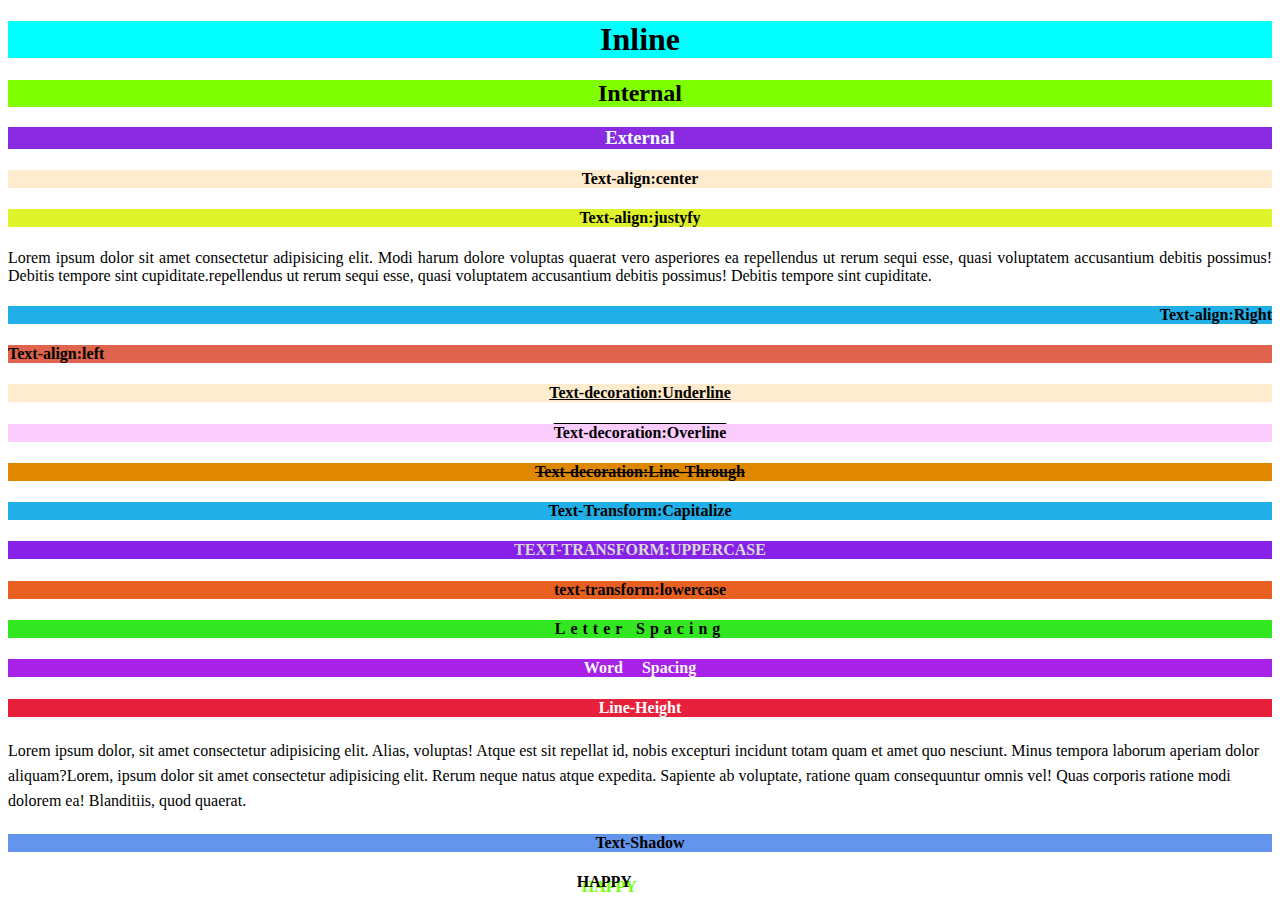
<file: Practise 5/index.html>
<!DOCTYPE html>
<html lang="en">
<head>
    <meta charset="UTF-8">
    <meta name="viewport" content="width=device-width, initial-scale=1.0">
    <link rel="stylesheet" href="css/style.css">
    <title>Document</title>
    <style>
        h2
        {
            background-color: chartreuse;
            color: black;
            text-align: center;
        }
    </style>

</head>
<body>
<h1 style="background-color: aqua; color: black;text-align: center;">Inline</h1>
<h2>Internal</h2>
<h3>External</h3>
<h4 style="background-color: blanchedalmond;color: black;text-align: center;">Text-align:center</h4>
<div>
    <h4 style="background-color: rgb(223, 243, 43);color: black;text-align: center;">Text-align:justyfy</h4><p style="text-align: justify;" >
Lorem ipsum dolor sit amet consectetur adipisicing elit. Modi harum dolore voluptas quaerat vero asperiores ea repellendus ut rerum sequi esse, quasi voluptatem accusantium debitis possimus! Debitis tempore sint cupiditate.repellendus ut rerum sequi esse, quasi voluptatem accusantium debitis possimus! Debitis tempore sint cupiditate.
</p>
</div>

<h4 style="background-color: rgb(33, 175, 231);color: black;text-align: right;">Text-align:Right</h4>
<h4 style="background-color: rgb(223, 99, 77);color: rgb(0, 0, 0);text-align: left;">Text-align:left</h4>
<h4 style="background-color: blanchedalmond;color: black;text-decoration: underline;text-align: center;">Text-decoration:Underline</h4>
<h4 style="background-color: rgb(251, 205, 255);color: black;text-decoration: overline;text-align: center;">Text-decoration:Overline</h4>
<h4 style="background-color: rgb(224, 135, 0);color: black;text-decoration:line-through;text-align: center;">Text-decoration:Line-Through</h4>

<h4 style="background-color: rgb(33, 175, 231);color: black;text-transform: capitalize;text-align: center;">text-transform:capitalize</h4>
<h4 style="background-color: rgb(135, 33, 231);color: rgb(216, 216, 216);text-transform: uppercase;text-align: center;">text-transform:uppercase</h4>
<h4 style="background-color: rgb(231, 96, 33);color: black;text-transform:lowercase;text-align: center;">text-transform:LOWERCASE</h4>
<h4 style="background-color: rgb(50, 231, 33);color: black;letter-spacing: 5px;text-align: center;">Letter Spacing</h4>
<h4 style="background-color: rgb(168, 33, 231);color: rgb(245, 245, 245);word-spacing: 15px;text-align: center;">Word Spacing</h4>
<div>
    <h4 style="background-color: rgb(231, 33, 59);color: rgb(255, 255, 255);text-align: center;">Line-Height</h4>
    <p style="line-height: 25px;">Lorem ipsum dolor, sit amet consectetur adipisicing elit. Alias, voluptas! Atque est sit repellat id, nobis excepturi incidunt totam quam et amet quo nesciunt. Minus tempora laborum aperiam dolor aliquam?Lorem, ipsum dolor sit amet consectetur adipisicing elit. Rerum neque natus atque expedita. Sapiente ab voluptate, ratione quam consequuntur omnis vel! Quas corporis ratione modi dolorem ea! Blanditiis, quod quaerat.
    </p>
</div>

<div>
    <h4 style="text-align: center;background-color: cornflowerblue;">Text-Shadow</h4>
    <b style="text-align:center; text-shadow: 5px 5px rgb(115, 255, 0);color: rgb(0, 0, 0);margin-left: 45%;">HAPPY</b>
</div>


</body>
</html>
</file>
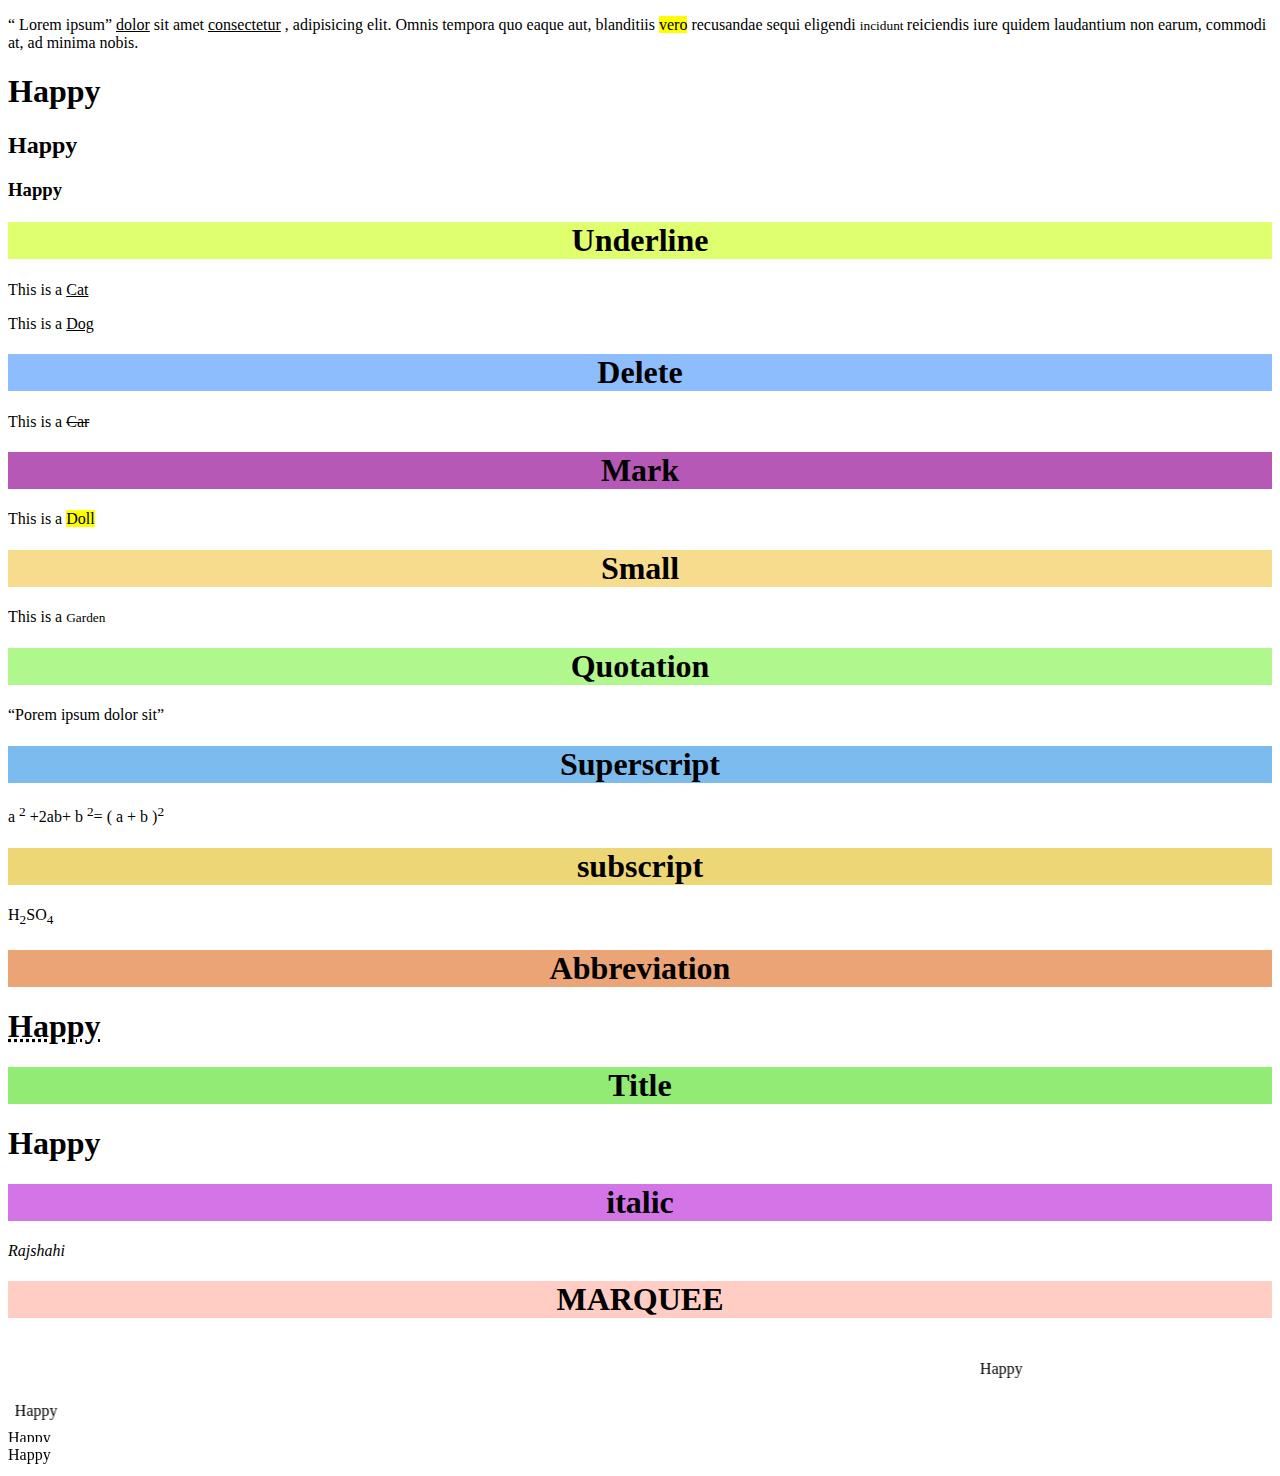
<file: Project 2/index.html>
<!DOCTYPE html>
<html lang="en">
<head>
    <meta charset="UTF-8">
    <meta name="viewport" content="width=device-width, initial-scale=1.0">
    <title>Document</title>
</head>
<body>
    <p> <q> Lorem ipsum</q> <u> dolor</u> sit amet <ins>consectetur</ins> , adipisicing elit. Omnis  tempora quo eaque aut, blanditiis <mark>vero</mark> recusandae sequi eligendi <small>incidunt </small> reiciendis iure quidem laudantium non earum, commodi at, ad minima nobis.</p>
    <h1>Happy</h1>
    <h2>Happy</h2>
    <h3>Happy</h3>
    <h1 style="text-align: center; background-color: rgb(224, 255, 110);" >Underline</h1>
    <p>This is a <u>Cat</u></p>
    <p>This is a <ins>Dog</ins></p>
    <h1 style="text-align: center; background-color: rgb(141, 189, 252);">Delete</h1>
    <p>This is a <del>Car</del></p>
    <h1 style="text-align: center; background-color: rgb(182, 88, 182);" >Mark</h1>
    <p>This is a <mark>Doll</mark> </p>
    <h1 style="text-align: center;background-color: rgb(248, 220, 142); ">Small</h1>
    <p>This is a <small>Garden</small></p>
    <h1 style="text-align: center;background-color: rgb(176, 248, 142) ;">Quotation</h1>
    <p><q>Porem ipsum dolor sit</q></p>
    <h1 style="text-align: center;background-color: rgb(124, 187, 238); ">Superscript</h1>
    a <sup>2</sup> +2ab+ b <sup>2</sup>= ( a + b )<sup>2</sup>
    <br>
    <h1 style="text-align: center;background-color: rgb(236, 214, 117); ">subscript</h1>
    H<sub>2</sub>SO<sub>4</sub>
     <h1 style="text-align: center;background-color: rgb(235, 164, 117);">Abbreviation</h1>
     <h1><abbr title="Hafiza">Happy</abbr></h1>
     <h1 style="text-align: center;background-color: rgb(145, 235, 117);">Title</h1>
     <h1 title="Hafiza">Happy</h1>
     <h1 style="text-align: center;background-color: rgb(212, 117, 231);">italic</h1>
     <address>Rajshahi</address>
    <h1 style="text-align: center;background-color: rgb(255, 205, 196);">MARQUEE </h1>
    <marquee behavior="alternate" direction="" hspace="200px" vspace="20px">Happy</marquee>
    <marquee behavior="" direction="right">Happy</marquee>
    <marquee behavior="" direction="up">Happy</marquee>
    <marquee behavior="alternate" direction="down">Happy</marquee>
</body>
</html>
</file>
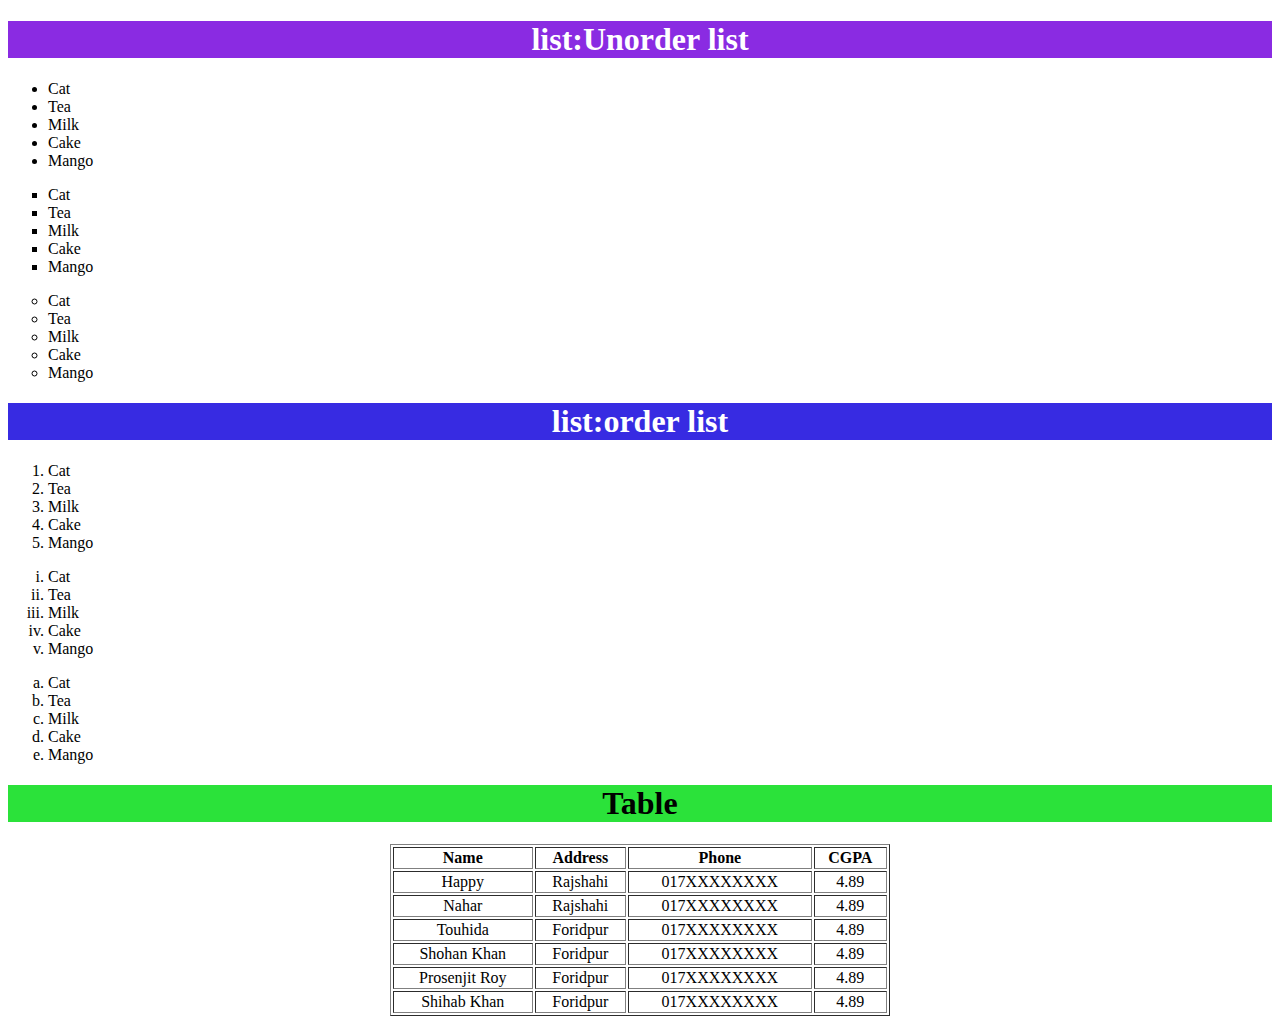
<file: project3/index.html>
<!DOCTYPE html>
<html lang="en">
<head>
    <meta charset="UTF-8">
    <meta name="viewport" content="width=device-width, initial-scale=1.0">
    <title>Document</title>
</head>
<body>
    <h1 style="background-color: blueviolet; color: rgb(255, 255, 255); text-align: center;">list:Unorder list</h1>
    <ul>
        <li>Cat</li>
        <li>Tea</li>
        <li>Milk</li>
        <li>Cake</li>
        <li>Mango</li>
    </ul>
    <ul type="square">
        <li>Cat</li>
        <li>Tea</li>
        <li>Milk</li>
        <li>Cake</li>
        <li>Mango</li>
    </ul>
    <ul type="circle">
        <li>Cat</li>
        <li>Tea</li>
        <li>Milk</li>
        <li>Cake</li>
        <li>Mango</li>
    </ul>
    <h1 style="background-color: rgb(55, 43, 226); color: rgb(255, 255, 255); text-align: center;">list:order list</h1>
    <ol>
        <li>Cat</li>
        <li>Tea</li>
        <li>Milk</li>
        <li>Cake</li>
        <li>Mango</li>
    </ol>
    <ol type="i">
        <li>Cat</li>
        <li>Tea</li>
        <li>Milk</li>
        <li>Cake</li>
        <li>Mango</li>
    </ol>
    <ol type="a">
        <li>Cat</li>
        <li>Tea</li>
        <li>Milk</li>
        <li>Cake</li>
        <li>Mango</li>
    </ol>
    <h1 style="background-color: rgb(43, 226, 58); color: rgb(0, 0, 0); text-align: center;">Table</h1>
    <table border="1" width="500" align="center">
        <tr> 
            <th>Name</th>
            <th>Address </th>
            <th>Phone</th>
            <th>CGPA</th>
        </tr>
      <tr align="center">
          <td>Happy</td>
          <td>Rajshahi</td>
          <td>017XXXXXXXX</td>
          <td>4.89</td>
       
      </tr>
      <tr align="center">
        <td>Nahar</td>
        <td>Rajshahi</td>
        <td>017XXXXXXXX</td>
        <td>4.89</td>
    </tr>
    <tr align="center">
        <td>Touhida</td>
        <td>Foridpur</td>
        <td>017XXXXXXXX</td>
        <td>4.89</td>
    </tr>
    <tr align="center">
        <td>Shohan Khan</td>
        <td>Foridpur</td>
        <td>017XXXXXXXX</td>
        <td>4.89</td>
     
    </tr>
    <tr align="center">
        <td>Prosenjit Roy</td>
        <td>Foridpur</td>
        <td>017XXXXXXXX</td>
        <td>4.89</td>
    </tr>
    <tr align="center">
        <td>Shihab Khan</td>
        <td>Foridpur</td>
        <td>017XXXXXXXX</td>
        <td>4.89</td>
    </tr>
    </table>
    
</body>
</html>
</file>
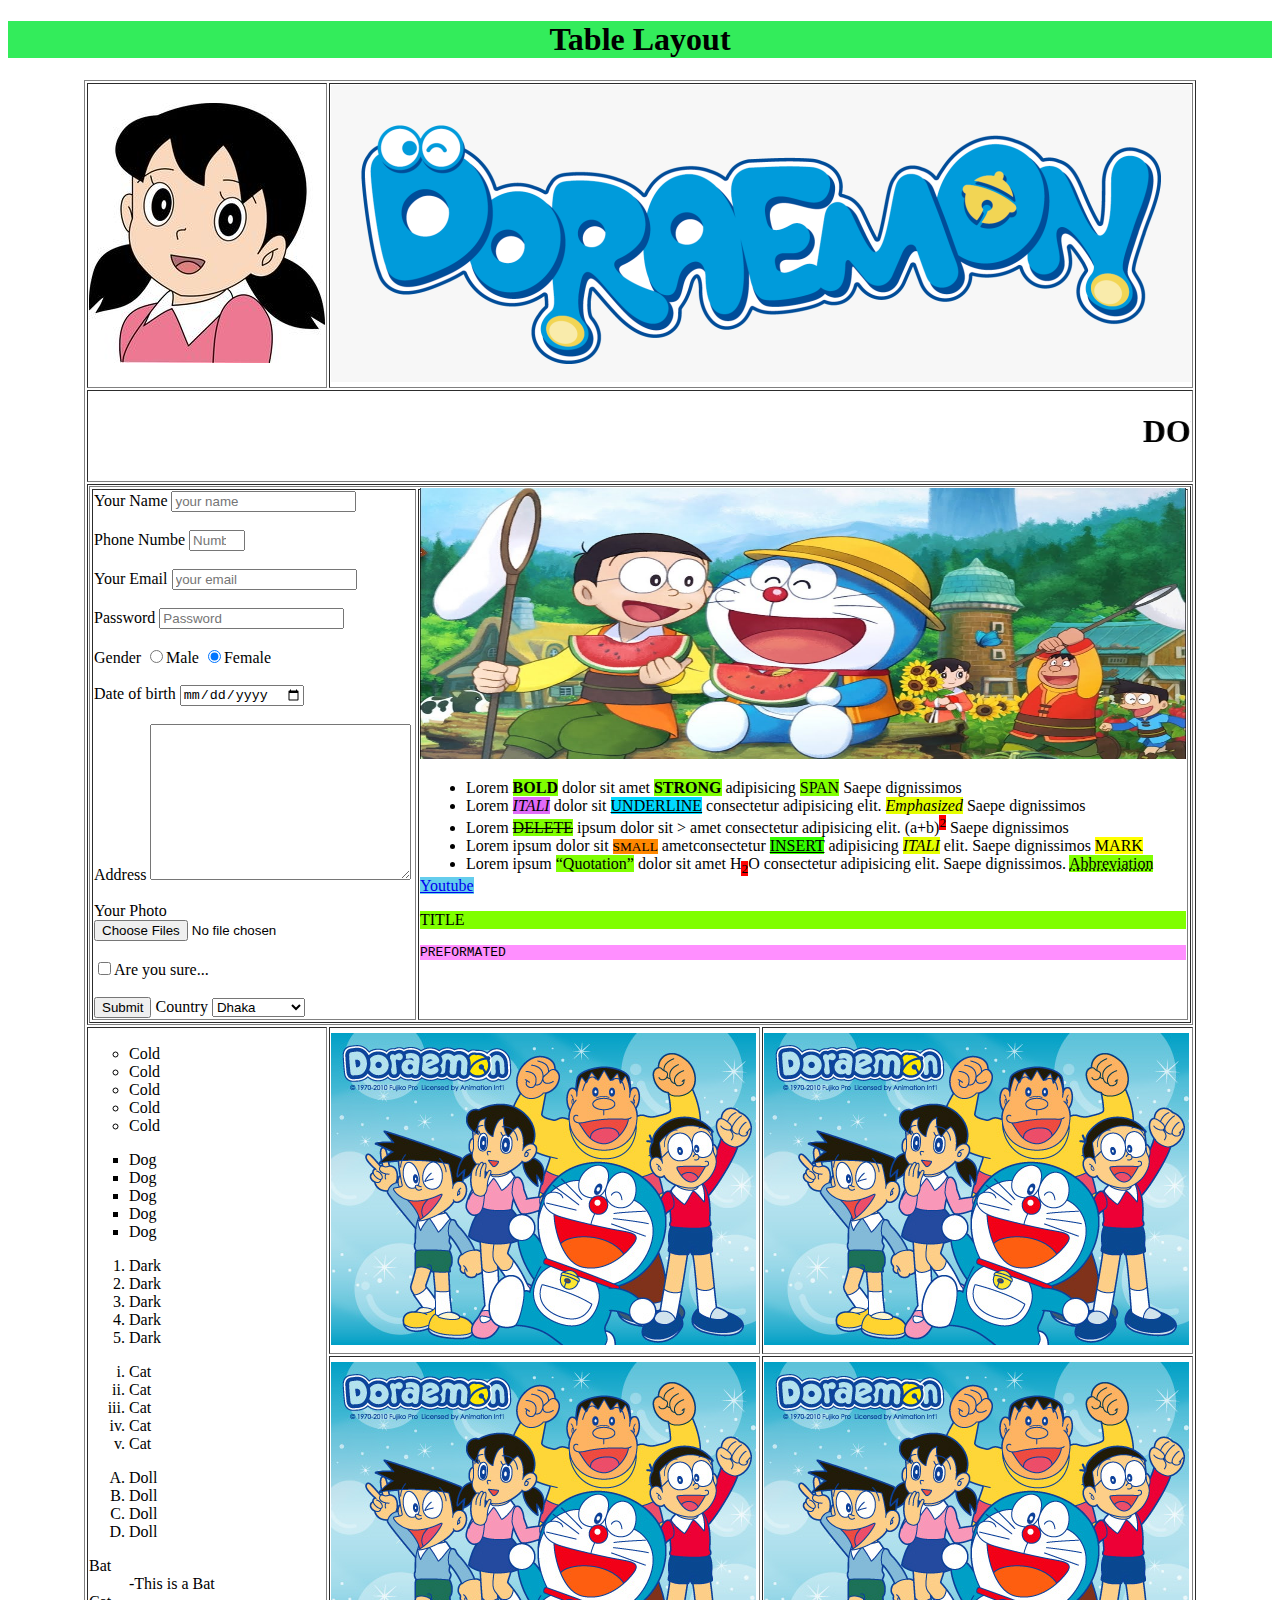
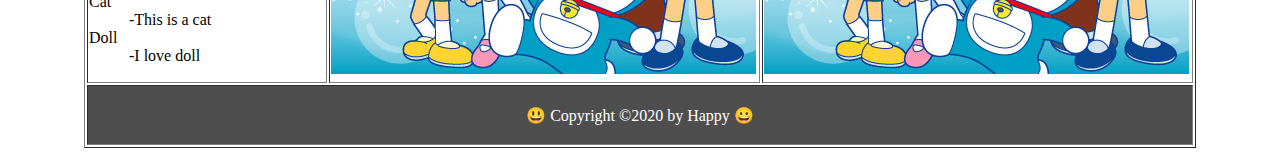
<file: project4/index.html>
<!DOCTYPE html>
<html lang="en">
<head>
    <meta charset="UTF-8">
    <meta name="viewport" content="width=device-width, initial-scale=1.0">
    <title>Document</title>
</head>
<body>
    <h1 style="background-color: rgb(51, 236, 91); text-align: center;">Table Layout</h1>
    <table border="1" width="80%" align="center">
        <tr height="200">
            <td width=30%><img src="images/6.jpg" alt=""></td>
            <td colspan="2"><img src="images/6.png" alt=""></td>
        </tr>
        <tr height="50%">
            <td colspan="3"><h1><marquee behavior="" direction=""><b>DORAMON</b> </marquee></h1></td>
        </tr>
        <tr height="300"> 
            <td colspan="3">
                <table border="1" width="100%" height="100%">
                    <tr>
                         <td >
                            <form action="" >
                            <label for="">Your Name</label>
                            <input type="text" id="your_name" name="yourName" placeholder="your name" maxlength="10">
                            <br><br>
                            <label for="">Phone Numbe</label>
                            <input type="number" id="phone_number" name="phoneNumber" placeholder="Number" max="20" min="0">
                            <br><br>
                            <label for="">Your Email</label>
                            <input type="email" id="your_email" name="yourEmail" placeholder="your email" >
                            <br><br>
                            <label for="">Password</label>
                            <input type="password" id="password" name="password" placeholder="Password" maxlength="5">
                            <br><br>
                            <label for="">Gender</label>
                            <input type="radio" id="gender" name="gender" value="Male">Male
                            <input type="radio" id="gender" name="gender" value="Female" checked>Female
                            <br><br>
                            <label for="">Date of birth</label>
                            <input type="date" id="date _of_birth" name="dateOfBirth" >
                            <br><br>
                          
                            <label for="">Address</label>
                            <textarea name="address" id="address" cols="30" rows="10"></textarea>
                            <br>
                            <br>
                            <label for="">Your Photo</label>
                             <input type="file" id="your_img" name="yourImg" accept="images/*" multiple>
                             <br>
                             <br>
                            
                             <input type="checkbox" name="select" id="select">Are you sure...
                             <br>
                             <br>
                            
                             <input type="button" id="submit" name="submit" value="Submit">
                            <label for="">Country</label>
                             <select name="yourDistric" id="your_distric">
                                <optgroup label="Bangladesh">
                                    <option value="">Dhaka</option>
                                    <option value="">Dhaka</option>
                                    <option value="">Dhaka</option>
                                    <option value="">Dhaka</option>
                                </optgroup>

                                <option value="">Bangladesh</option>
                                <option value="">Bangladesh</option>
                                <option value="">Bangladesh</option>
                                <option value="">Bangladesh</option>
                                <option value="">Bangladesh</option>
                                <option value="">Bangladesh</option>
                            </select>
                       
                       
                            </form>
                        
                    </td>
                        <td> <img src="images/1.jpg" alt="" style="margin-top:-45px;
                            height: 271px;
                            width: 766px;"> 
                            <p >
                                <li style="margin-left:6%;">Lorem <b style="background-color: chartreuse;">BOLD</b>  dolor sit amet <strong style="background-color: chartreuse;">STRONG</strong>  adipisicing <span style="background-color: chartreuse;">SPAN</span> Saepe dignissimos</li>
                                <li style="margin-left:6%;">Lorem <i style="background-color: rgb(224, 106, 248);">ITALI</i> dolor sit <u style="background-color: rgb(0, 217, 255);">UNDERLINE</u> consectetur adipisicing elit. <em style="background-color: rgb(229, 255, 0);">Emphasized</em> Saepe dignissimos</li>
                                <li style="margin-left:6%;">Lorem <del style="background-color: chartreuse;">DELETE</del> ipsum dolor sit > amet consectetur adipisicing elit. (a+b)<sup style="background-color: rgb(255, 0, 0);" >2</sup> Saepe dignissimos</li>
                                <li style="margin-left:6%;">Lorem ipsum dolor sit <small style="background-color: rgb(255, 136, 0);" >SMALL</small> ametconsectetur <ins style="background-color: rgb(51, 255, 0);">INSERT</ins> adipisicing  <cite style="background-color: rgb(229, 255, 0);"  >ITALI</cite> elit. Saepe dignissimos <mark>MARK</mark> </li>
                                <li style="margin-left:6%;">Lorem ipsum <q style="background-color: chartreuse;">Quotation</q> dolor sit amet H<sub style="background-color: rgb(255, 0, 0);">2</sub>O consectetur adipisicing elit. Saepe dignissimos. <abbr style="background-color: chartreuse;" title="Happy">Abbreviation</abbr></li>
                                <a href="https://youtu.be/hejXc_FSYb8" target="blank" style="background-color: rgb(100, 205, 237);">Youtube</a>
                                <p title="Happy"style="background-color: chartreuse;">TITLE</p>
                                <pre style="background-color:rgb(255, 143, 255);">PREFORMATED</pre>     
                            </p>
                        </td>
                    </tr>
                </table>
            </td>
            
        </tr>
        <tr height="200">
            <td rowspan="2">
                <ul type="circle">
                <li>Cold</li>
                <li>Cold</li>
                <li>Cold</li>
                <li>Cold</li>
                <li>Cold</li>
              </ul>
              <ul type="square">
                  <li>Dog</li>
                  <li>Dog</li>
                  <li>Dog</li>
                  <li>Dog</li>
                  <li>Dog</li>
              </ul>
              <ol >
                  <li>Dark</li>
                  <li>Dark</li>
                  <li>Dark</li>
                  <li>Dark</li>
                  <li>Dark</li>
              </ol>
              <ol type="i">
                  <li>Cat</li>
                  <li>Cat</li>
                  <li>Cat</li>
                  <li>Cat</li>
                  <li>Cat</li>
              </ol>
              <ol type="A">
                  <li>Doll</li>
                  <li>Doll</li>
                  <li>Doll</li>
                  <li>Doll</li>
              </ol>
              <dl>
                  <dt>Bat</dt>
                  <dd>-This is a Bat</dd>
                  <dt>Cat</dt>
                  <dd>-This is a cat</dd>
                  <dt>Doll</dt>
                  <dd>-I love doll</dd>
              </dl>
        </td>
            <td><img src="images/3.jpg" alt=""></td>
            <td><img src="images/3.jpg" alt=""></td>
        </tr>
        <tr height="200">
            <td><img src="images/3.jpg" alt=""></td>
            <td><img src="images/3.jpg" alt=""></td>
           
        </tr > 

        <tr height="60">
            <td colspan="3" style="background-color: rgb(78, 78, 78); color: white; text-align: center;"><p>&#128515 Copyright &copy;2020 by Happy &#128512  </p> </td>
        </tr>
        
    </table>
   
    
    
</body>
</html>
</file>
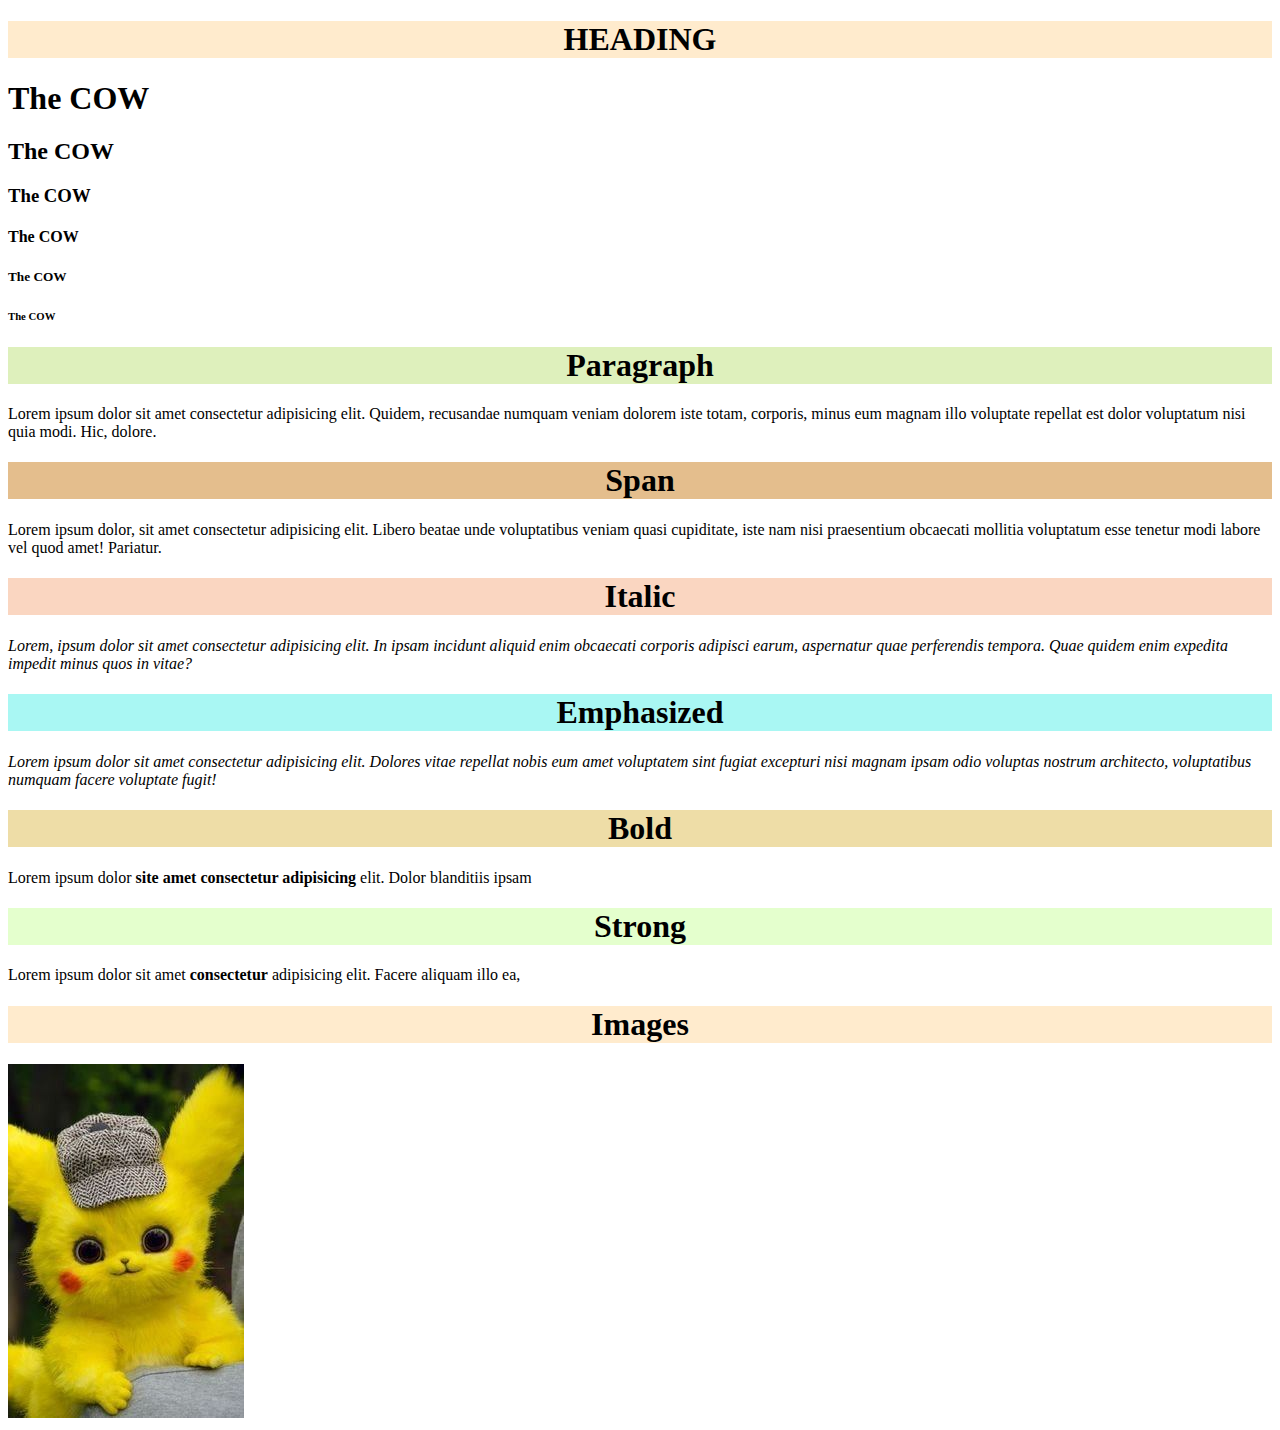
<file: project1/practice1/index.html>
<!DOCTYPE html>
<html lang="en">
<head>
    <meta charset="UTF-8">
    <meta name="viewport" content="width=device-width, initial-scale=1.0">
    <title>Document</title>
</head>
<body>
    <h1 style="background-color: blanchedalmond; text-align: center;">HEADING</h1>
    <h1>The COW</h1>
    <h2>The COW</h2>
    <h3>The COW</h3>
    <h4>The COW</h4>
    <h5>The COW</h5>
    <h6>The COW</h6>
    <h1 style="background-color: rgb(222, 240, 188); text-align: center;">Paragraph</h1>
    <p>Lorem ipsum dolor sit amet consectetur adipisicing elit. Quidem, recusandae numquam veniam dolorem iste totam, corporis, minus eum magnam illo voluptate repellat est dolor voluptatum nisi quia modi. Hic, dolore.</p>
    <h1 style="background-color: rgb(228, 190, 141); text-align: center;">Span</h1>
    <span>Lorem ipsum dolor, sit amet consectetur adipisicing elit. Libero beatae unde voluptatibus veniam quasi cupiditate, iste nam nisi praesentium obcaecati mollitia voluptatum esse tenetur modi labore vel quod amet! Pariatur.</span>
    <h1 style="background-color: rgb(250, 214, 193); text-align: center;">Italic</h1>
    <p><i>Lorem, ipsum dolor sit amet consectetur adipisicing elit. In ipsam incidunt aliquid enim obcaecati corporis adipisci earum, aspernatur quae perferendis tempora. Quae quidem enim expedita impedit minus quos in vitae?</i></p>
    <h1 style="background-color: rgb(169, 247, 243); text-align: center;">Emphasized</h1>
    <em>Lorem ipsum dolor sit amet consectetur adipisicing elit. Dolores vitae repellat nobis eum amet voluptatem sint fugiat excepturi nisi magnam ipsam odio voluptas nostrum architecto, voluptatibus numquam facere voluptate fugit!</em>
    <h1 style="background-color: rgb(238, 221, 167); text-align: center;">Bold</h1>
    <p>Lorem ipsum dolor <b>site amet consectetur adipisicing </b> elit. Dolor blanditiis ipsam</p>
    <h1 style="background-color: rgb(228, 255, 205); text-align: center;">Strong</h1>
    <p>Lorem ipsum dolor sit amet <strong> consectetur</strong> adipisicing elit. Facere aliquam illo ea, </p>
    <h1 style="background-color: blanchedalmond; text-align: center;">Images</h1>
    <img src="images/1.jpg" alt="Pikachu"> 

</body>
</html>
</file>
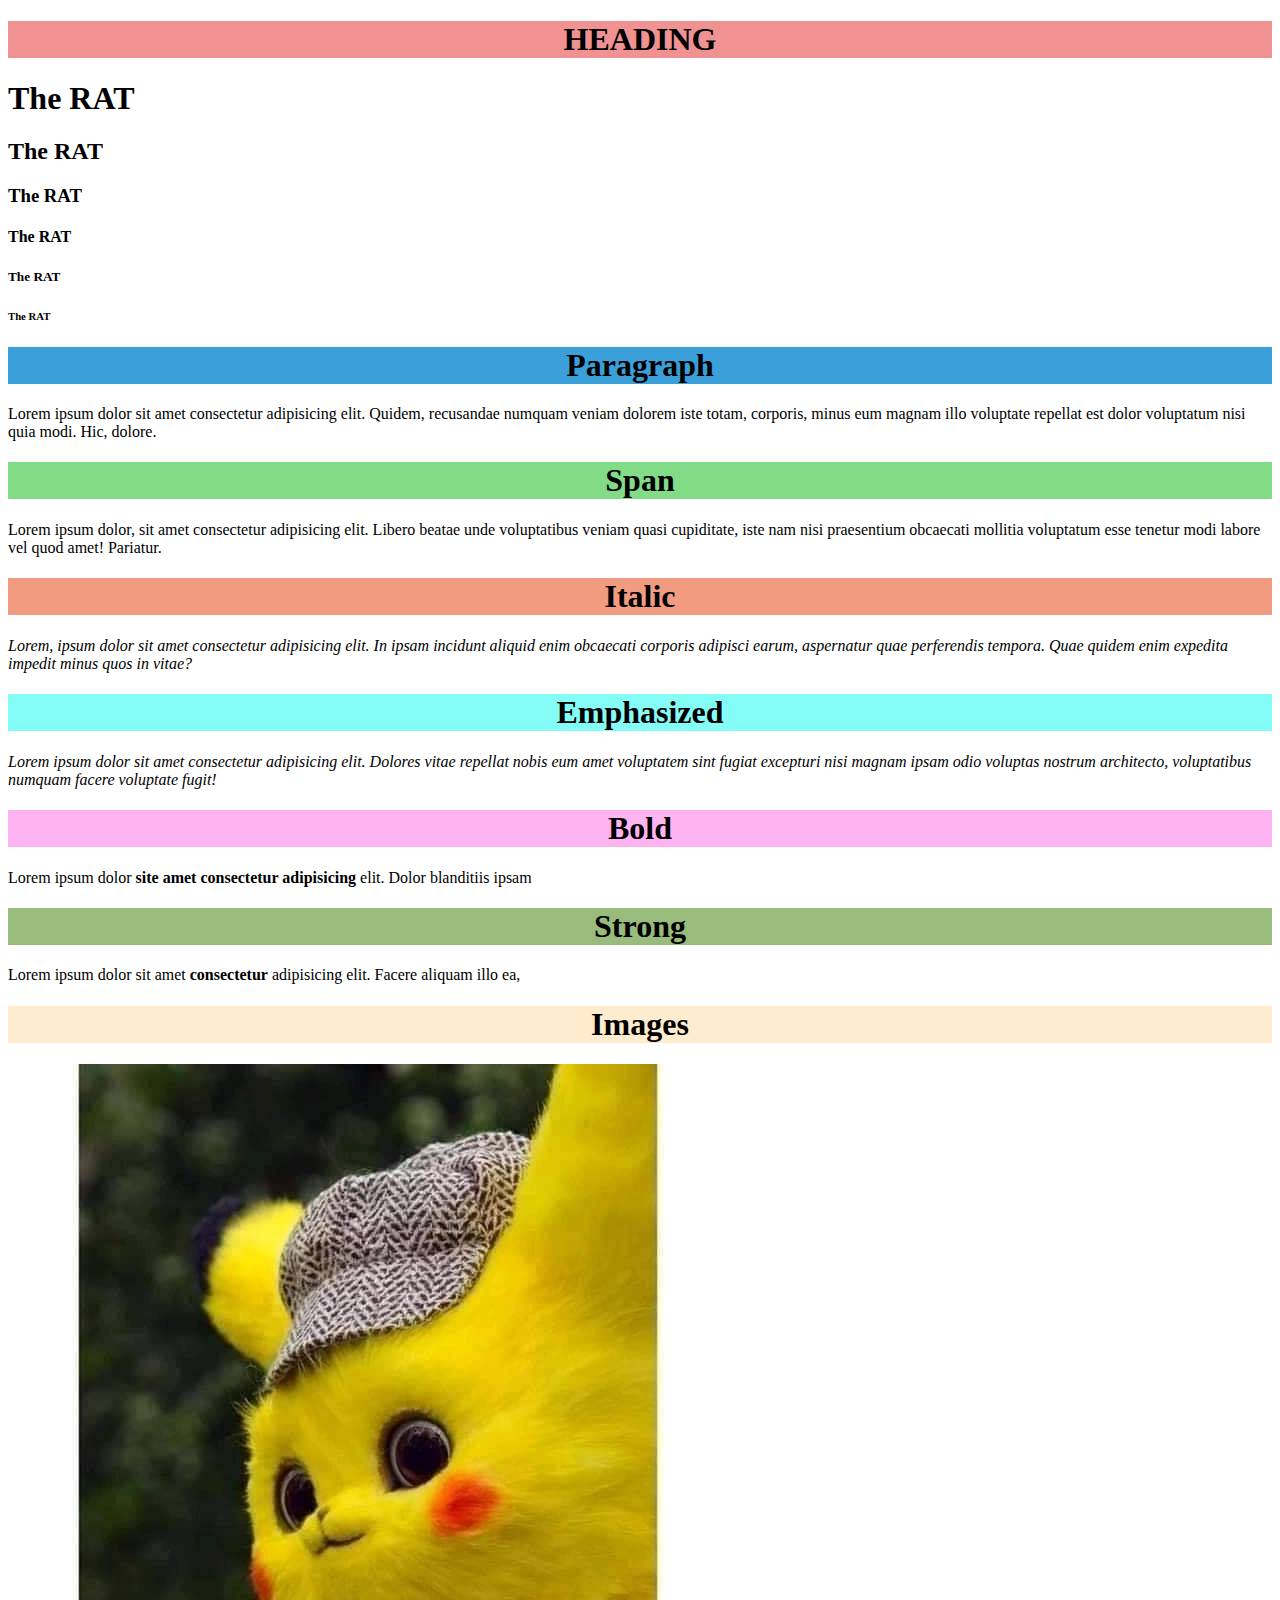
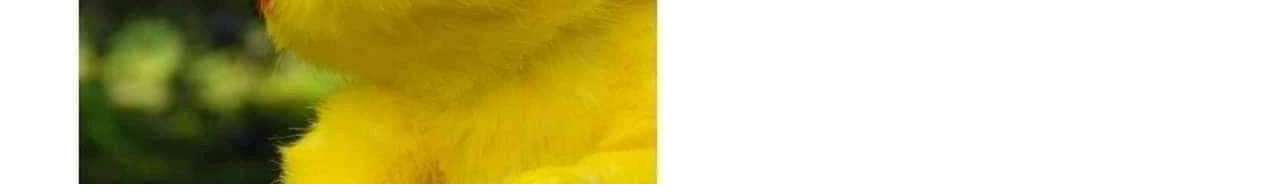
<file: project1/practice2/index.html>
<!DOCTYPE html>
<html lang="en">
<head>
    <meta charset="UTF-8">
    <meta name="viewport" content="width=device-width, initial-scale=1.0">
    <title>Document</title>
</head>
<body>
    <h1 style="background-color: rgb(240, 146, 146); text-align: center;">HEADING</h1>
    <h1>The RAT</h1>
    <h2>The RAT</h2>
    <h3>The RAT</h3>
    <h4>The RAT</h4>
    <h5>The RAT</h5>
    <h6>The RAT</h6>
    <h1 style="background-color: rgb(59, 160, 218); text-align: center;">Paragraph</h1>
    <p>Lorem ipsum dolor sit amet consectetur adipisicing elit. Quidem, recusandae numquam veniam dolorem iste totam, corporis, minus eum magnam illo voluptate repellat est dolor voluptatum nisi quia modi. Hic, dolore.</p>
    <h1 style="background-color: rgb(130, 219, 135); text-align: center;">Span</h1>
    <span>Lorem ipsum dolor, sit amet consectetur adipisicing elit. Libero beatae unde voluptatibus veniam quasi cupiditate, iste nam nisi praesentium obcaecati mollitia voluptatum esse tenetur modi labore vel quod amet! Pariatur.</span>
    <h1 style="background-color: rgb(241, 155, 128); text-align: center;">Italic</h1>
    <p><i>Lorem, ipsum dolor sit amet consectetur adipisicing elit. In ipsam incidunt aliquid enim obcaecati corporis adipisci earum, aspernatur quae perferendis tempora. Quae quidem enim expedita impedit minus quos in vitae?</i></p>
    <h1 style="background-color: rgb(133, 253, 247); text-align: center;">Emphasized</h1>
    <em>Lorem ipsum dolor sit amet consectetur adipisicing elit. Dolores vitae repellat nobis eum amet voluptatem sint fugiat excepturi nisi magnam ipsam odio voluptas nostrum architecto, voluptatibus numquam facere voluptate fugit!</em>
    <h1 style="background-color: rgb(253, 180, 241); text-align: center;">Bold</h1>
    <p>Lorem ipsum dolor <b>site amet consectetur adipisicing </b> elit. Dolor blanditiis ipsam</p>
    <h1 style="background-color: rgb(153, 187, 124); text-align: center;">Strong</h1>
    <p>Lorem ipsum dolor sit amet <strong> consectetur</strong> adipisicing elit. Facere aliquam illo ea, </p>
    <h1 style="background-color: blanchedalmond; text-align: center;">Images</h1>
    <img src="images/1.jpg" alt="Pikachu"> 

</body>
</html>
</file>
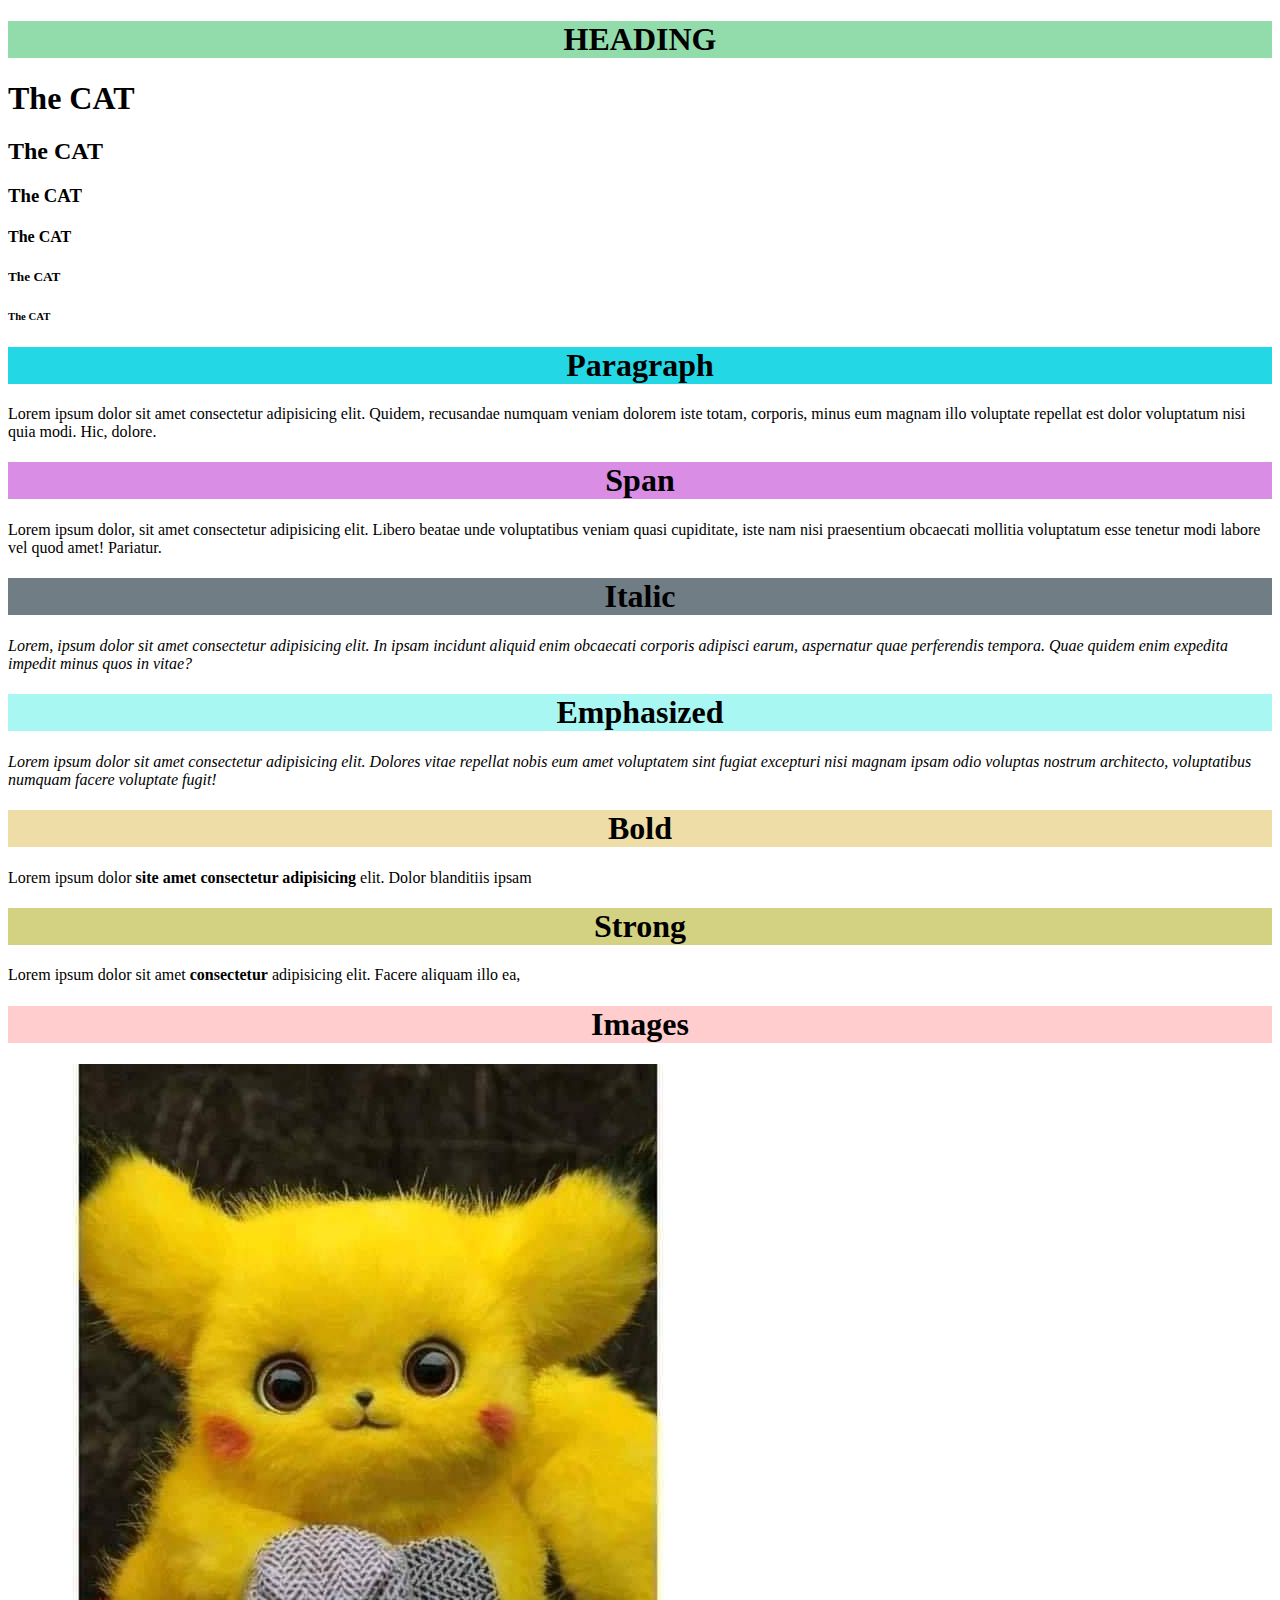
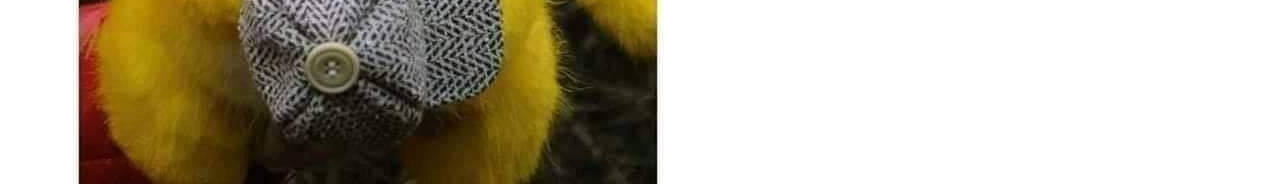
<file: project1/practice3/index.html>
<!DOCTYPE html>
<html lang="en">
<head>
    <meta charset="UTF-8">
    <meta name="viewport" content="width=device-width, initial-scale=1.0">
    <title>Document</title>
</head>
<body>
    <h1 style="background-color: rgb(146, 219, 171); text-align: center;">HEADING</h1>
    <h1>The CAT</h1>
    <h2>The CAT</h2>
    <h3>The CAT</h3>
    <h4>The CAT</h4>
    <h5>The CAT</h5>
    <h6>The CAT</h6>
    <h1 style="background-color: rgb(36, 215, 228); text-align: center;">Paragraph</h1>
    <p>Lorem ipsum dolor sit amet consectetur adipisicing elit. Quidem, recusandae numquam veniam dolorem iste totam, corporis, minus eum magnam illo voluptate repellat est dolor voluptatum nisi quia modi. Hic, dolore.</p>
    <h1 style="background-color: rgb(218, 141, 228); text-align: center;">Span</h1>
    <span>Lorem ipsum dolor, sit amet consectetur adipisicing elit. Libero beatae unde voluptatibus veniam quasi cupiditate, iste nam nisi praesentium obcaecati mollitia voluptatum esse tenetur modi labore vel quod amet! Pariatur.</span>
    <h1 style="background-color: rgb(113, 125, 133); text-align: center;">Italic</h1>
    <p><i>Lorem, ipsum dolor sit amet consectetur adipisicing elit. In ipsam incidunt aliquid enim obcaecati corporis adipisci earum, aspernatur quae perferendis tempora. Quae quidem enim expedita impedit minus quos in vitae?</i></p>
    <h1 style="background-color: rgb(169, 247, 243); text-align: center;">Emphasized</h1>
    <em>Lorem ipsum dolor sit amet consectetur adipisicing elit. Dolores vitae repellat nobis eum amet voluptatem sint fugiat excepturi nisi magnam ipsam odio voluptas nostrum architecto, voluptatibus numquam facere voluptate fugit!</em>
    <h1 style="background-color: rgb(238, 221, 167); text-align: center;">Bold</h1>
    <p>Lorem ipsum dolor <b>site amet consectetur adipisicing </b> elit. Dolor blanditiis ipsam</p>
    <h1 style="background-color: rgb(211, 210, 131); text-align: center;">Strong</h1>
    <p>Lorem ipsum dolor sit amet <strong> consectetur</strong> adipisicing elit. Facere aliquam illo ea, </p>
    <h1 style="background-color: rgb(255, 205, 205); text-align: center;">Images</h1>
    <img src="images/3.jpg" alt="Pikachu"> 

</body>
</html>
</file>
<file: Practise 5/css/style.css>
h3
{
    background-color: blueviolet;
    color: azure;
    text-align: center;
}
</file>
